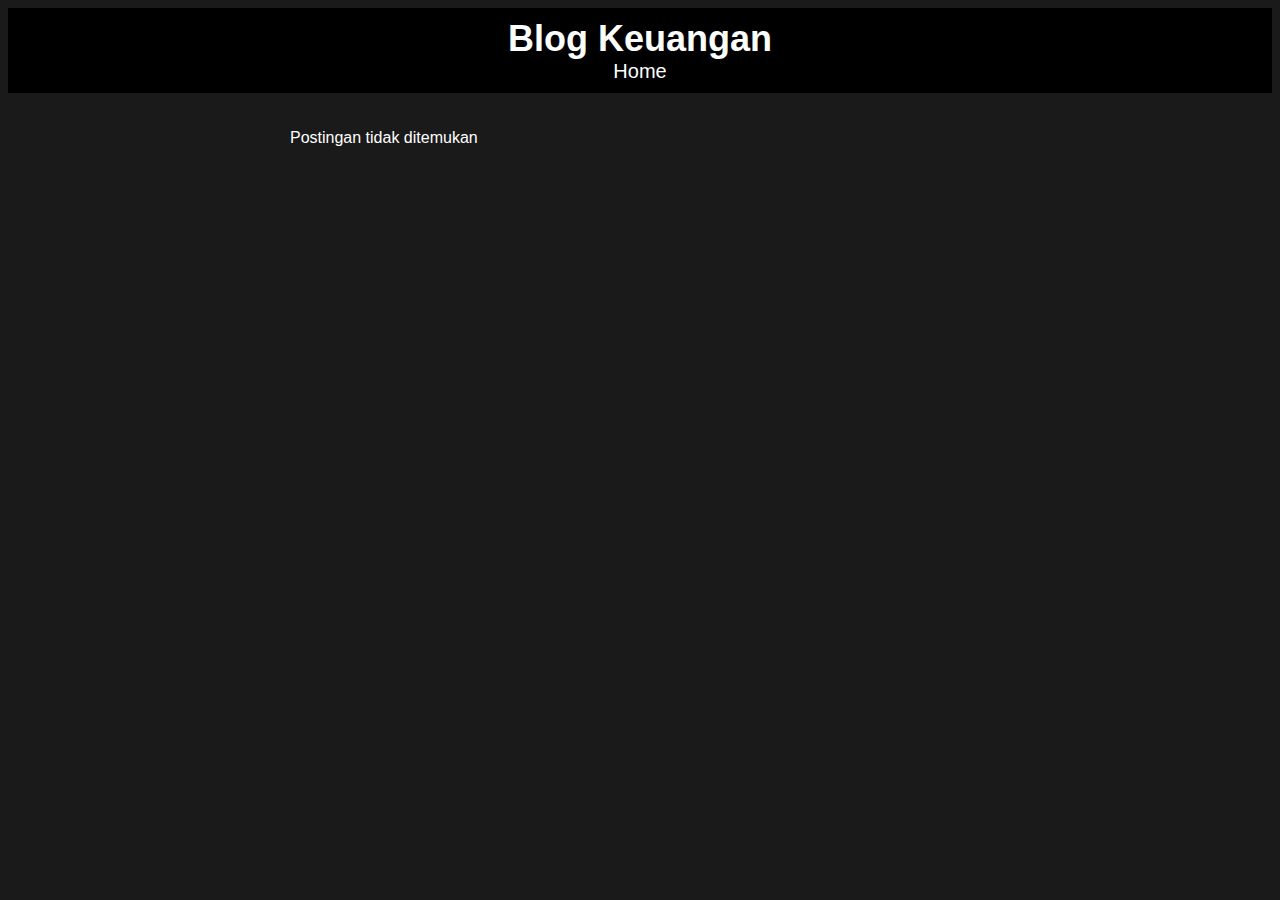
<file: detail.html>
<!DOCTYPE html>
<html>

<head>
    <meta charset="utf-8">
    <title>Blog Keuangan - Detail Postingan</title>
    <link rel="stylesheet" href="app.css">
</head>

<body>
    <header>
        <h1>Blog Keuangan</h1>
        <nav>
            <ul>
                <li><a href="index.html">Home</a></li>
            </ul>
        </nav>
    </header>
    <main>
        <article id="post-detail">
            <h2 id="post-title"></h2>
            <img id="post-image" src="" alt="">
            <p id="post-author"></p>
            <p id="post-content"></p>
        </article>
    </main>
    <script src="detail.js"></script>
</body>

</html>
</file>
<file: app.css>
body {
    font-family: Poppins, sans-serif;
    color: #fff;
    background-color: #1a1a1a;
}

header {
    background-color: #000;
    padding: 10px;
    text-align: center;
}

h1 {
    margin: 0;
    font-size: 36px;
}

nav ul {
    margin: 0;
    padding: 0;
    list-style: none;
}

nav li {
    display: inline-block;
    margin-right: 10px;
}

nav li:last-child {
    margin-right: 0;
}

nav a {
    color: #fff;
    text-decoration: none;
    font-size: 20px;
}

main {
    padding: 20px;
}

h2 {
    margin-top: 0;
    font-size: 24px;
}

input[type="text"],
button {
    font-size: 16px;
    padding: 5px 10px;
    border: none;
    background-color: #fff;
    color: #1a1a1a;
}

button {
    cursor: pointer;
}

#post-list {
    list-style: none;
    margin: 0;
    padding: 0;
}

.post-item {
    display: flex;
    align-items: center;
    margin-bottom: 10px;
}

.post-item img {
    width: 100px;
    height: 100px;
    object-fit: cover;
    margin-right: 10px;
}

.post-item h3 {
    font-size: 18px;
    margin: 0;
}

.post-item a {
    color: #000;
    text-decoration: none;
}

.post-item a:hover {
    text-decoration: underline;
}


#post-detail {
    max-width: 700px;
    margin: 0 auto;
}

#post-title {
    font-size: 36px;
    margin-top: 0;
}
</file>
